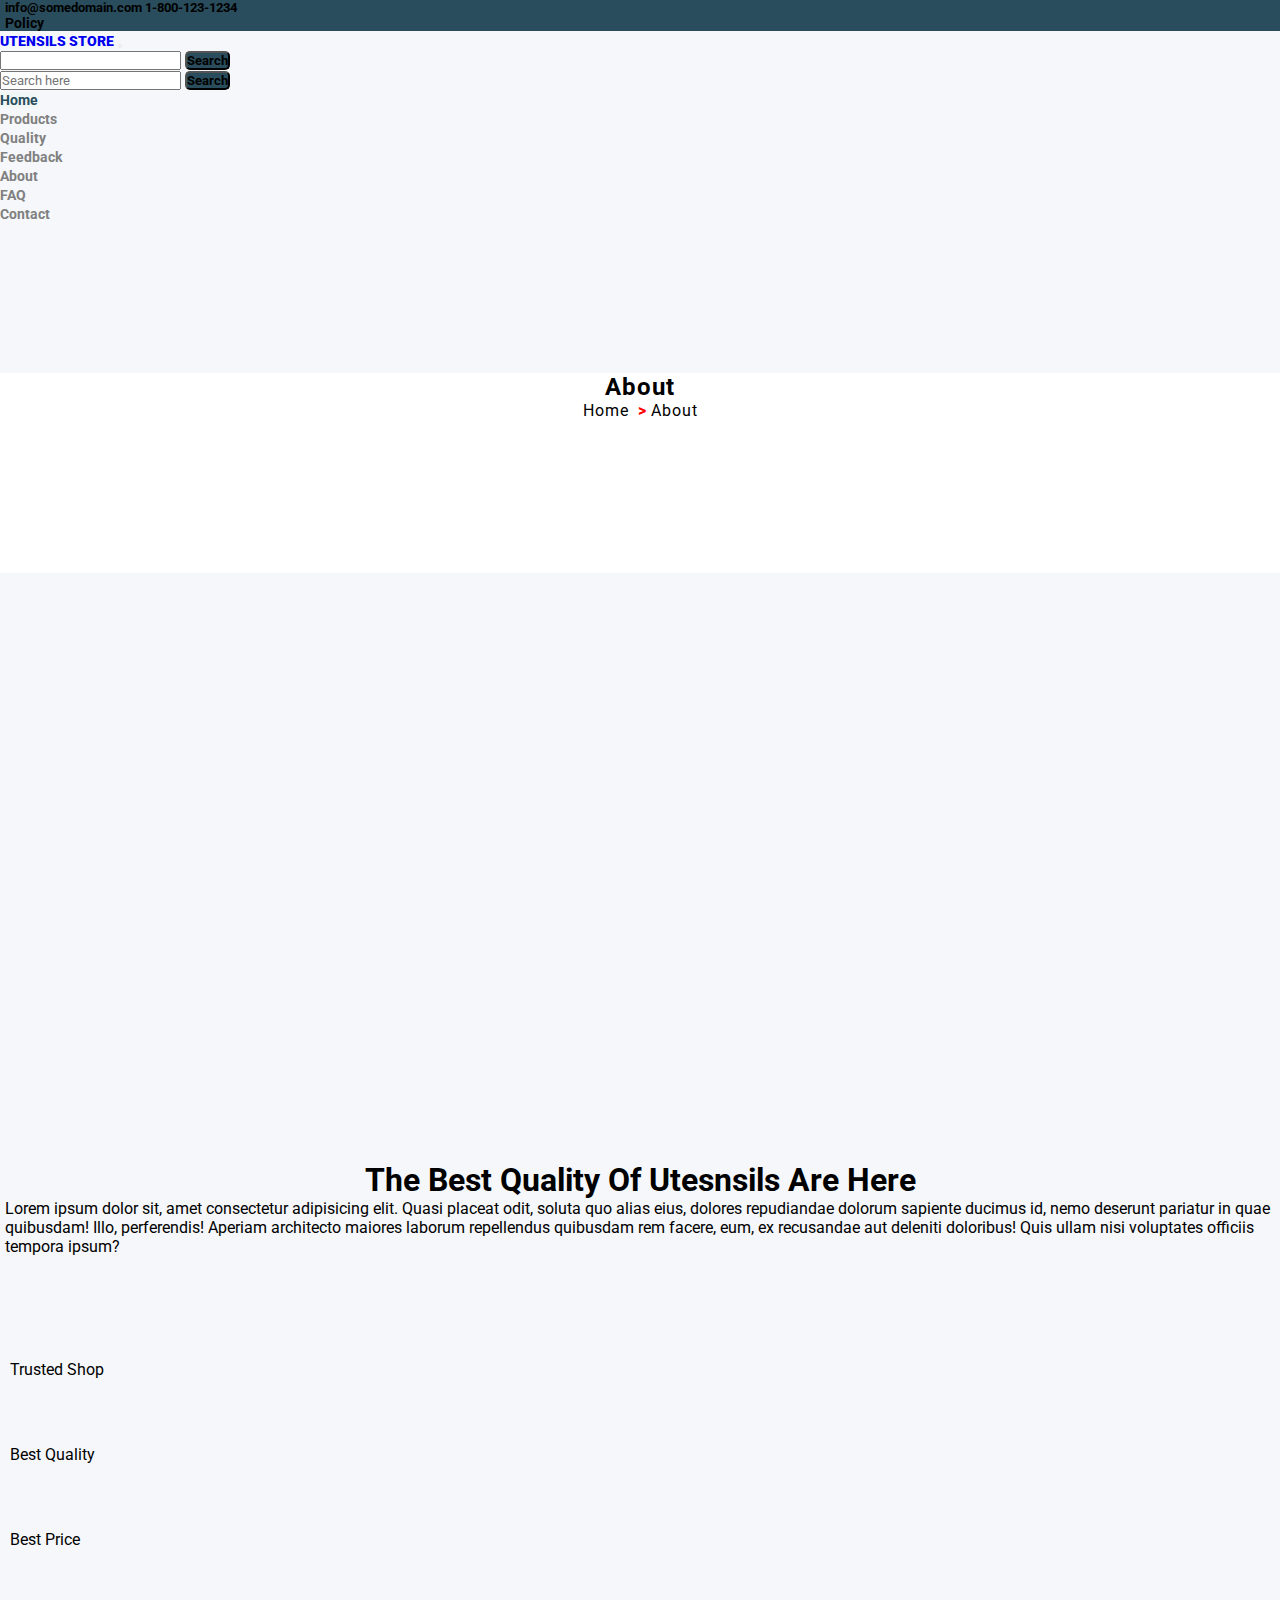
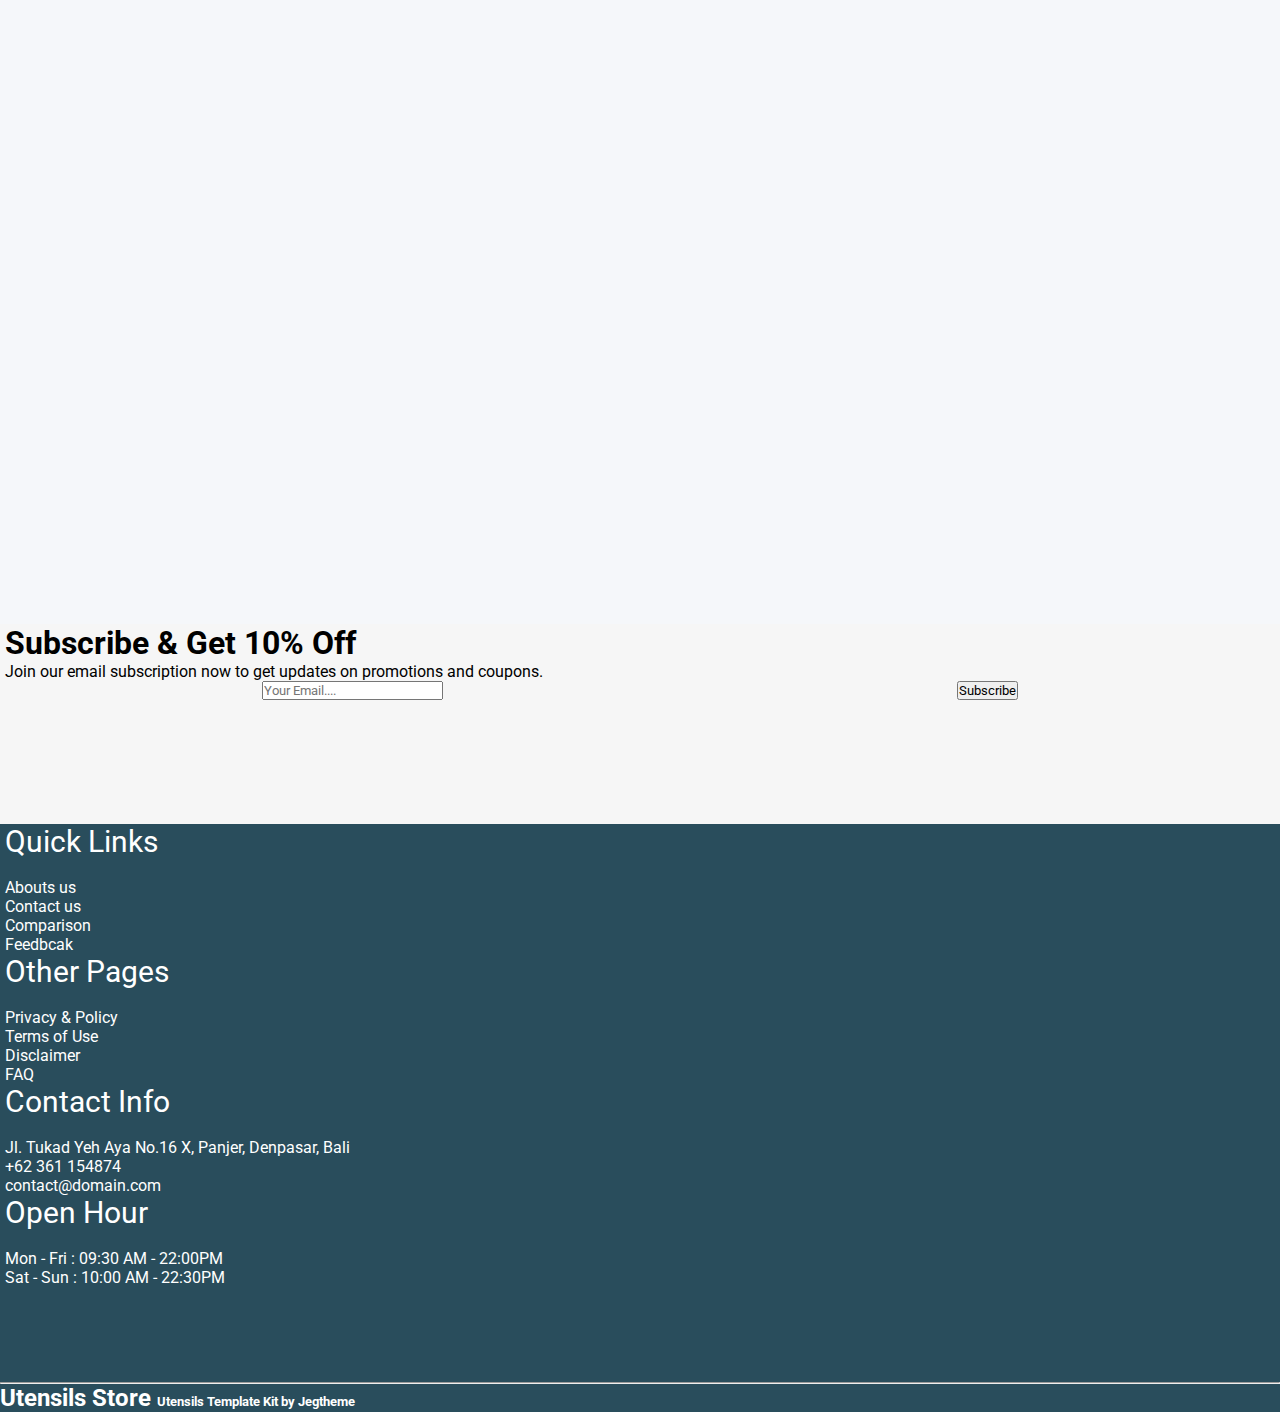
<file: about.html>
<!DOCTYPE html>
<html lang="en">
<head>
    <meta charset="UTF-8">
    <meta http-equiv="X-UA-Compatible" content="IE=edge">
    <meta name="viewport" content="width=device-width, initial-scale=1.0">
    <link rel="preconnect" href="https://fonts.googleapis.com">
    <link rel="preconnect" href="https://fonts.gstatic.com" crossorigin>
    <link href="https://unpkg.com/aos@2.3.1/dist/aos.css" rel="stylesheet">
    <link rel="stylesheet" href="https://cdnjs.cloudflare.com/ajax/libs/OwlCarousel2/2.3.4/assets/owl.carousel.min.css" integrity="sha512-tS3S5qG0BlhnQROyJXvNjeEM4UpMXHrQfTGmbQ1gKmelCxlSEBUaxhRBj/EFTzpbP4RVSrpEikbmdJobCvhE3g==" crossorigin="anonymous" referrerpolicy="no-referrer" />
    <link rel="stylesheet" href="https://cdnjs.cloudflare.com/ajax/libs/OwlCarousel2/2.3.4/assets/owl.theme.default.min.css" integrity="sha512-sMXtMNL1zRzolHYKEujM2AqCLUR9F2C4/05cdbxjjLSRvMQIciEPCQZo++nk7go3BtSuK9kfa/s+a4f4i5pLkw==" crossorigin="anonymous" referrerpolicy="no-referrer" />
 <link href="https://fonts.googleapis.com/css2?family=Bebas+Neue&family=Playfair+Display&family=Roboto:ital,wght@0,900;1,900&display=swap" rel="stylesheet">
 <link href="https://cdn.jsdelivr.net/npm/bootstrap@5.0.2/dist/css/bootstrap.min.css" rel="stylesheet" integrity="sha384-EVSTQN3/azprG1Anm3QDgpJLIm9Nao0Yz1ztcQTwFspd3yD65VohhpuuCOmLASjC" crossorigin="anonymous">
 <link rel="stylesheet" href="https://cdnjs.cloudflare.com/ajax/libs/font-awesome/6.5.0/css/all.min.css" integrity="sha512-Avb2QiuDEEvB4bZJYdft2mNjVShBftLdPG8FJ0V7irTLQ8Uo0qcPxh4Plq7G5tGm0rU+1SPhVotteLpBERwTkw==" crossorigin="anonymous" referrerpolicy="no-referrer" />
    <link rel="stylesheet" href="style.css">
    <title>Document</title>
</head>
<body>
  <div class="superNav border-bottom py-2 mainbox">
    <div class="container" >
      <div class="row" >
        <div class="col-lg-6 col-md-6 col-sm-12 col-xs-12 centerOnMobile" >
       
          <span class="d-none d-lg-inline-block d-md-inline-block d-sm-inline-block d-xs-none me-3"><strong>info@somedomain.com</strong></span>
          <span class="me-3"><i class="fa-solid fa-phone me-1 text-dark"></i> <strong>1-800-123-1234</strong></span>
        </div>
        <div class="col-lg-6 col-md-6 col-sm-12 col-xs-12 d-none d-lg-block d-md-block-d-sm-block d-xs-none text-end">
          <span class="me-3"><i class="fa-solid fa-file  text-muted me-2"></i> <a  href="#" style="color: black;text-decoration:none">Policy</a></span>
        </div>
      </div>
    </div>
  </div>
  <nav class="navbar navbar-expand-lg bg-white sticky-top navbar-light p-3 shadow-sm">
    <div class="container bg-white">
      <a class="navbar-brand" href="#"><i class="fa-solid fa-shop me-2"></i> <strong>UTENSILS STORE</strong></a>
      <button class="navbar-toggler" type="button" data-bs-toggle="collapse" data-bs-target="#navbarNavDropdown" aria-controls="navbarNavDropdown" aria-expanded="false" aria-label="Toggle navigation">
        <span class="navbar-toggler-icon"></span>
      </button>
  
      <div class="mx-auto my-3 d-lg-none d-sm-block d-xs-block">
        <div class="input-group">
          <span class="border-dark input-group-text searchbtn text-white"><i class="fa-solid fa-magnifying-glass"></i></span>
          <input type="text" class="form-control border-dark" style="color:#e01515">
          <button class="searchbtn text-white">Search</button>
        </div>
      </div>
      <div class=" collapse navbar-collapse" id="navbarNavDropdown">
        <div class="ms-auto d-none d-lg-block">
          <div class="input-group">
            <span class="border-dark input-group-text searchbtn text-white"><i class="fa-solid fa-magnifying-glass"></i></span>
            <input type="text" class="form-control border-dark"  placeholder="Search here">
            <button class="searchbtn text-black">Search</button>
          </div>
        </div>
        <ul class="navbar-nav ms-auto ">
          <li class="nav-item">
            <a class="nav-link mx-2 text-uppercase active " id="mynavlink" aria-current="page" href="index.html">Home</a>
          </li>
          <li class="nav-item">
            <a class="nav-link mx-2 text-uppercase" id="mynavlink" href="product.html">Products</a>
          </li>
          <li class="nav-item">
            <a class="nav-link mx-2 text-uppercase" id="mynavlink" href="comparison.html">Quality</a>
          </li>
          <li class="nav-item">
            <a class="nav-link mx-2 text-uppercase" id="mynavlink" href="feedback.html">Feedback</a>
          </li>
          <li class="nav-item">
            <a class="nav-link mx-2 text-uppercase" id="mynavlink" href="about.html">About</a>
          </li>
          <li class="nav-item">
            <a class="nav-link mx-2 text-uppercase" id="mynavlink" href="FAQ.html">FAQ</a>
          </li>
          <li class="nav-item">
            <a class="nav-link mx-2 text-uppercase" id="mynavlink" href="contact.html">Contact</a>
          </li>
        
      </ul>

      </div>
    </div>
  </nav>
  <div class="container-fluid" id="contactbanner">
    <div class="row">
        <div class="col-md-4 offset-md-4 col-sm-6 shadow-lg" id="textbanner">
            <h2 class="pt-5">About</h2>
            <p>Home <span id="contactgt">&gt;</span>About</p>
        </div>
    </div>
</div> <br><br>

<div class="container mt-5">
  <div class="row">
  <div class="col-lg-6 quick">
 
  </div>
  
  <div class="col-lg-6">
    <h1 class="texts">The Best Quality Of Utesnsils Are Here</h1>
    <p>Lorem ipsum dolor sit, amet consectetur adipisicing elit. Quasi placeat odit, soluta quo alias eius, dolores repudiandae dolorum sapiente ducimus id, nemo deserunt pariatur in quae quibusdam! Illo, perferendis! Aperiam architecto maiores laborum repellendus quibusdam rem facere, eum, ex recusandae aut deleniti doloribus! Quis ullam nisi voluptates officiis tempora ipsum?</p> <br><br>
    <div class="row">
      <div class="col-md-4">
        <i class="fa-regular fa-square-check fa-2xl" style="color: #f00000;font-size:40px;"></i><br><br>
        <p>Trusted Shop</p>

      </div>
      <div class="col-md-4">
        <i class="fa-regular fa-thumbs-up fa-2xl" style="color: #f40109;font-size:40px"></i><br><br>
         <p>Best Quality</p>

      </div>
      <div class="col-md-4">
        <i class="fa-solid fa-wallet fa-2xl" style="color: #ff0f0f;font-size:40px"></i><br><br>
         <p>Best Price</p>


      </div>
    </div>
  </div>
</div>
</div>


<br><br><br><br><br>




<center>
  <div class="container-fluid mt-5" >
    <div class="row">
      <div class="col-md-12">
        <iframe width="90%" height="500px" src="https://www.youtube.com/embed/NVegQeQSWrM?si=BP7NDBXkn4Yx0CQ7" title="YouTube video player" frameborder="0" allow="accelerometer; autoplay; clipboard-write; encrypted-media; gyroscope; picture-in-picture; web-share" allowfullscreen  style="border-radius: 5%;"></iframe>
      </div>
    </div>
   </div>
 </center><br><br><br><br>
 











 <div class="container-fluid mt-5" id="newsletter">
  <div class="row">
      <div class="col-md-6 p-5">
          <h1>Subscribe & Get 10% Off</h1>
          <p>Join our email subscription now to get updates on promotions and coupons.</p>
      </div>
      <div class="col-md-6 p-5">
          <div class="contacttext">
              <input type="text" placeholder="Your Email...." class="form-control">
          <button class="btn btn-danger p-2">Subscribe</button>
          </div>
      </div>
  </div>
</div>
 </div>

 <div class="container-fluid footer">
  <div class="row">
 
      <div class="col-lg-3">
        <ul class="mt-3"> 
          <li class="footerend" style="font-size: 30px;"  >Quick Links</li> <br>
          <li class="footerend" >Abouts us</li>
          <li class="footerend" >Contact us</li>
          <li class="footerend" >Comparison</li>
          <li class="footerend" >Feedbcak</li>
        </ul>
      </div>
      <div class="col-lg-3">
        <ul class="mt-3">
       <li class="footerend" style="font-size: 30px;" > Other Pages</li> <br>
         <li class="footerend" > Privacy & Policy</li>
         <li class="footerend" > Terms of Use</li>
        <li class="footerend" >  Disclaimer</li>
         <li class="footerend" > FAQ</li>
          
        </ul>
      </div>
      <div class="col-lg-3">
        <ul class="mt-3">
         <li class="footerend" style="font-size: 30px;" > Contact Info</li> <br>
<li class="footerend" ><i class="fa-solid fa-location-dot" style="color: orange;"></i> Jl. Tukad Yeh Aya No.16 X, Panjer, Denpasar, Bali</li>
<li class="footerend" ><i class="fa-solid fa-phone"  style="color: orange;"></i> +62 361 154874</li>
<li class="footerend" ><i class="fa-solid fa-envelope"  style="color: orange;"></i> contact@domain.com</li>
        </ul>
      </div>
      <div class="col-lg-3">
        <ul class="mt-3">
        <li class="footerend" style="font-size: 30px;" >  Open Hour</li> <br>
<li class="footerend" >Mon - Fri : 09:30 AM - 22:00PM</li>
<li class="footerend" >Sat - Sun : 10:00 AM - 22:30PM</li>
<br><br><br><br><br>


        </ul>
      </div>
      <hr style="color: white;">
        <h2 style="color: white;">Utensils Store <span class="lowerend">Utensils Template Kit by Jegtheme</span></h2>
        </div>
      </div>
     
  </div>
 </div>


   <script>
    AOS.init({
      duration: 2000,
      delay: 100,
    });
  </script>

</body>
</html>
</file>
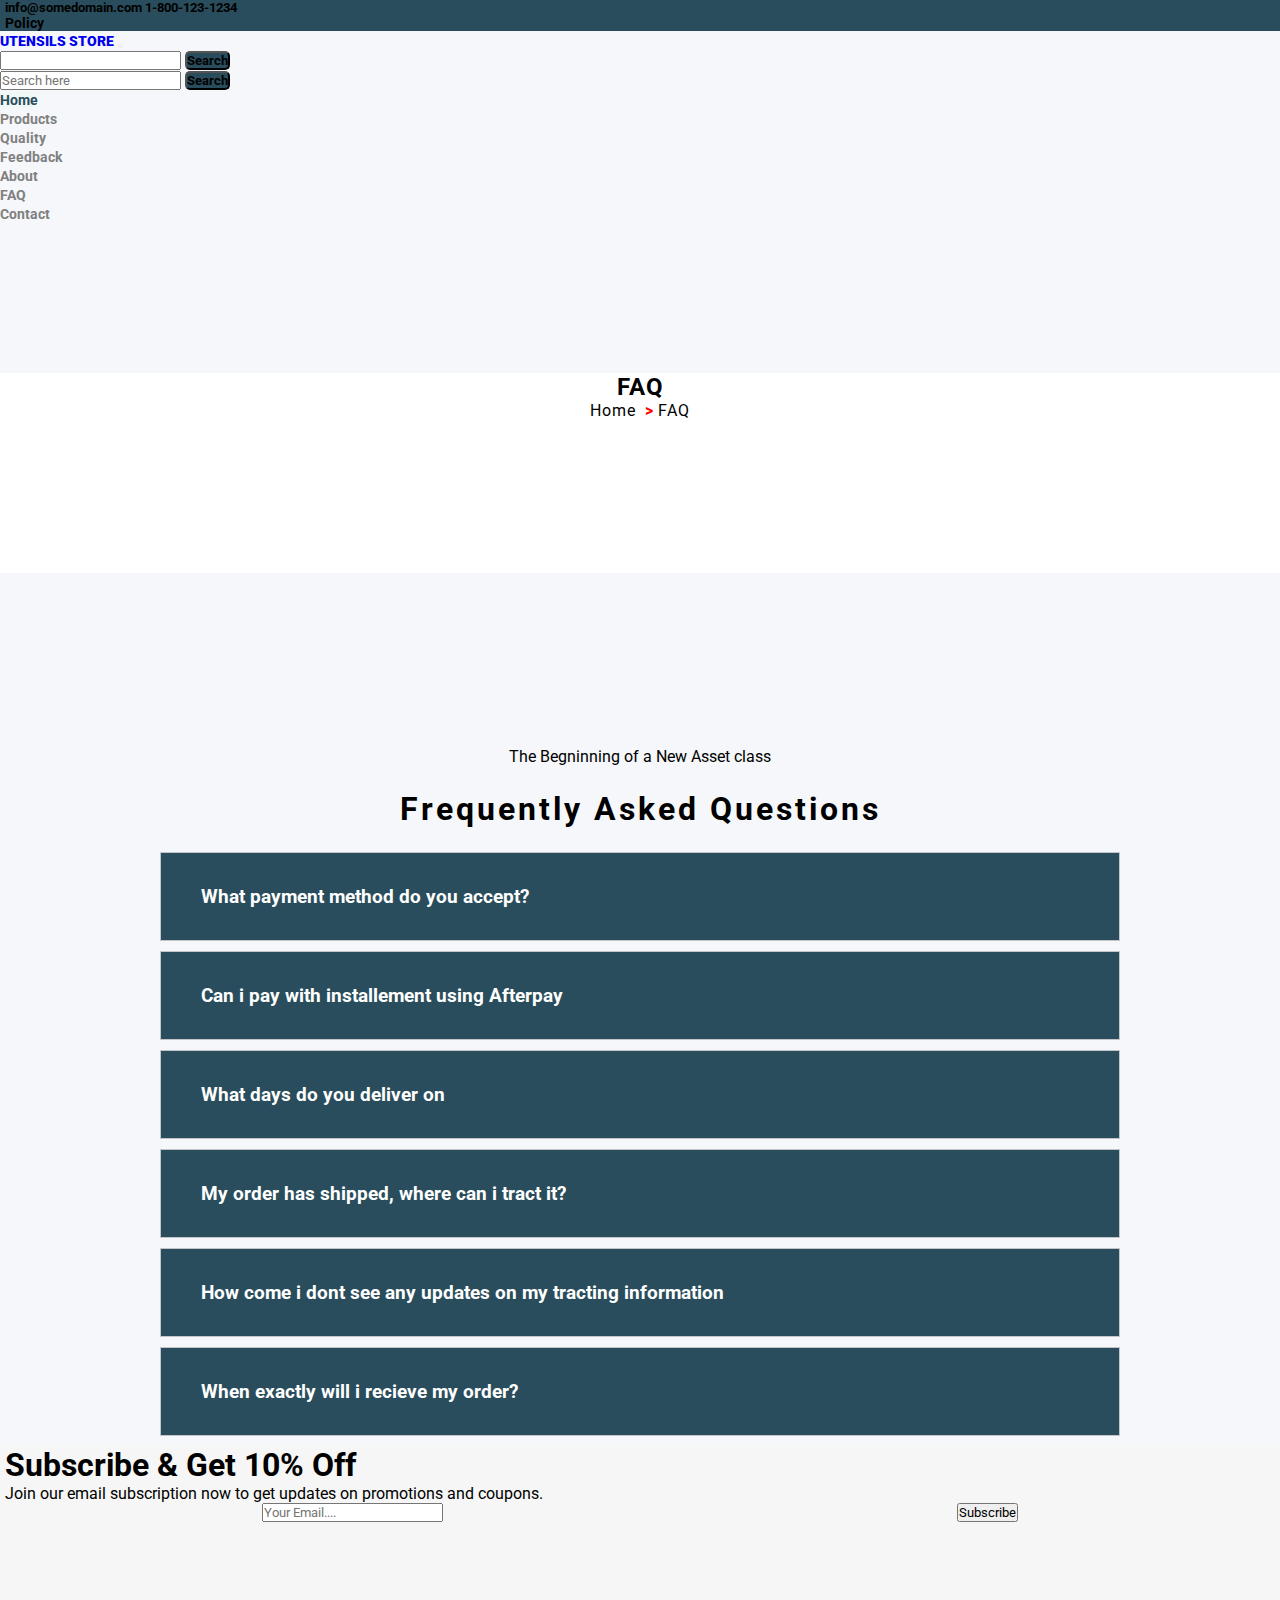
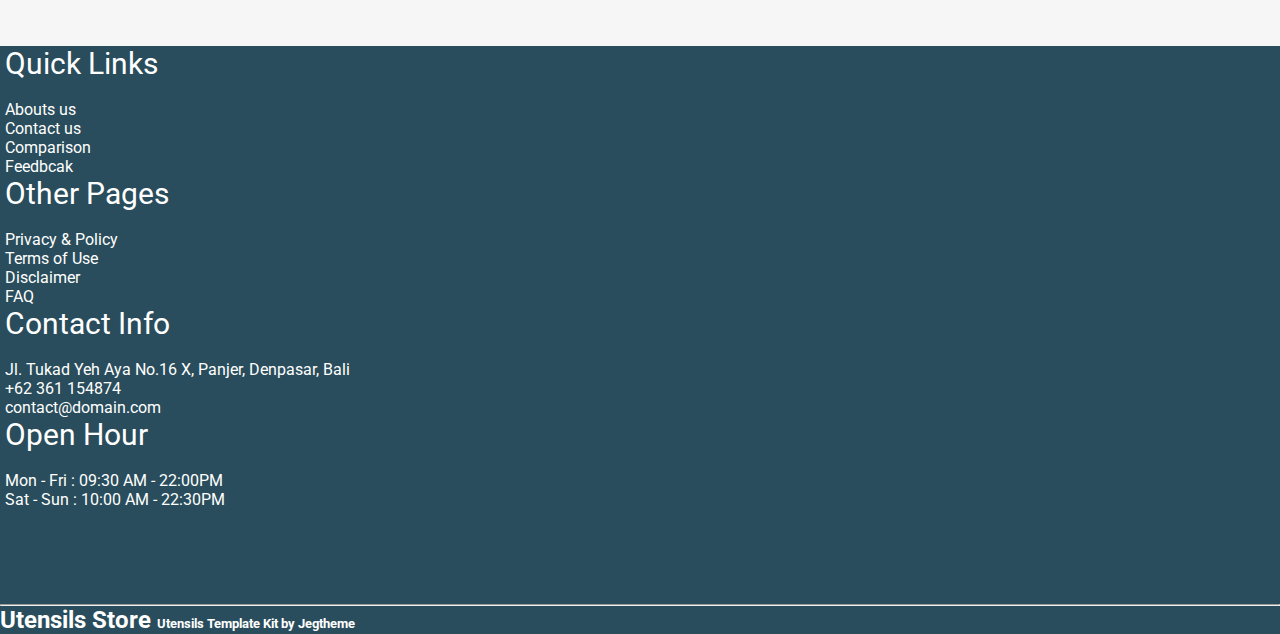
<file: FAQ.html>
<!DOCTYPE html>
<html lang="en">
<head>
    <meta charset="UTF-8">
    <meta http-equiv="X-UA-Compatible" content="IE=edge">
    <meta name="viewport" content="width=device-width, initial-scale=1.0">
    <link rel="preconnect" href="https://fonts.googleapis.com">
    <link rel="preconnect" href="https://fonts.gstatic.com" crossorigin>
    <link href="https://unpkg.com/aos@2.3.1/dist/aos.css" rel="stylesheet">
    <link rel="stylesheet" href="https://cdnjs.cloudflare.com/ajax/libs/OwlCarousel2/2.3.4/assets/owl.carousel.min.css" integrity="sha512-tS3S5qG0BlhnQROyJXvNjeEM4UpMXHrQfTGmbQ1gKmelCxlSEBUaxhRBj/EFTzpbP4RVSrpEikbmdJobCvhE3g==" crossorigin="anonymous" referrerpolicy="no-referrer" />
    <link rel="stylesheet" href="https://cdnjs.cloudflare.com/ajax/libs/OwlCarousel2/2.3.4/assets/owl.theme.default.min.css" integrity="sha512-sMXtMNL1zRzolHYKEujM2AqCLUR9F2C4/05cdbxjjLSRvMQIciEPCQZo++nk7go3BtSuK9kfa/s+a4f4i5pLkw==" crossorigin="anonymous" referrerpolicy="no-referrer" />
 <link href="https://fonts.googleapis.com/css2?family=Bebas+Neue&family=Playfair+Display&family=Roboto:ital,wght@0,900;1,900&display=swap" rel="stylesheet">
 <link href="https://cdn.jsdelivr.net/npm/bootstrap@5.0.2/dist/css/bootstrap.min.css" rel="stylesheet" integrity="sha384-EVSTQN3/azprG1Anm3QDgpJLIm9Nao0Yz1ztcQTwFspd3yD65VohhpuuCOmLASjC" crossorigin="anonymous">
 <link rel="stylesheet" href="https://cdnjs.cloudflare.com/ajax/libs/font-awesome/6.5.0/css/all.min.css" integrity="sha512-Avb2QiuDEEvB4bZJYdft2mNjVShBftLdPG8FJ0V7irTLQ8Uo0qcPxh4Plq7G5tGm0rU+1SPhVotteLpBERwTkw==" crossorigin="anonymous" referrerpolicy="no-referrer" />
    <link rel="stylesheet" href="style.css">
    <title>Document</title>
</head>
<body>
  <div class="superNav border-bottom py-2 mainbox">
    <div class="container" >
      <div class="row" >
        <div class="col-lg-6 col-md-6 col-sm-12 col-xs-12 centerOnMobile" >
       
          <span class="d-none d-lg-inline-block d-md-inline-block d-sm-inline-block d-xs-none me-3"><strong>info@somedomain.com</strong></span>
          <span class="me-3"><i class="fa-solid fa-phone me-1 text-dark"></i> <strong>1-800-123-1234</strong></span>
        </div>
        <div class="col-lg-6 col-md-6 col-sm-12 col-xs-12 d-none d-lg-block d-md-block-d-sm-block d-xs-none text-end">
          <span class="me-3"><i class="fa-solid fa-file  text-muted me-2"></i> <a  href="#" style="color: black;text-decoration:none">Policy</a></span>
        </div>
      </div>
    </div>
  </div>
  <nav class="navbar navbar-expand-lg bg-white sticky-top navbar-light p-3 shadow-sm">
    <div class="container bg-white">
      <a class="navbar-brand" href="#"><i class="fa-solid fa-shop me-2"></i> <strong>UTENSILS STORE</strong></a>
      <button class="navbar-toggler" type="button" data-bs-toggle="collapse" data-bs-target="#navbarNavDropdown" aria-controls="navbarNavDropdown" aria-expanded="false" aria-label="Toggle navigation">
        <span class="navbar-toggler-icon"></span>
      </button>
  
      <div class="mx-auto my-3 d-lg-none d-sm-block d-xs-block">
        <div class="input-group">
          <span class="border-dark input-group-text searchbtn text-white"><i class="fa-solid fa-magnifying-glass"></i></span>
          <input type="text" class="form-control border-dark" style="color:#e01515">
          <button class="searchbtn text-white">Search</button>
        </div>
      </div>
      <div class=" collapse navbar-collapse" id="navbarNavDropdown">
        <div class="ms-auto d-none d-lg-block">
          <div class="input-group">
            <span class="border-dark input-group-text searchbtn text-white"><i class="fa-solid fa-magnifying-glass"></i></span>
            <input type="text" class="form-control border-dark"  placeholder="Search here">
            <button class="searchbtn text-black">Search</button>
          </div>
        </div>
        <ul class="navbar-nav ms-auto ">
          <li class="nav-item">
            <a class="nav-link mx-2 text-uppercase active " id="mynavlink" aria-current="page" href="index.html">Home</a>
          </li>
          <li class="nav-item">
            <a class="nav-link mx-2 text-uppercase" id="mynavlink" href="product.html">Products</a>
          </li>
          <li class="nav-item">
            <a class="nav-link mx-2 text-uppercase" id="mynavlink" href="comparison.html">Quality</a>
          </li>
          <li class="nav-item">
            <a class="nav-link mx-2 text-uppercase" id="mynavlink" href="feedback.html">Feedback</a>
          </li>
          <li class="nav-item">
            <a class="nav-link mx-2 text-uppercase" id="mynavlink" href="about.html">About</a>
          </li>
          <li class="nav-item">
            <a class="nav-link mx-2 text-uppercase" id="mynavlink" href="FAQ.html">FAQ</a>
          </li>
          <li class="nav-item">
            <a class="nav-link mx-2 text-uppercase" id="mynavlink" href="contact.html">Contact</a>
          </li>
        
      </ul>

      </div>
    </div>
  </nav>


  <div class="container-fluid" id="contactbanner">
    <div class="row">
        <div class="col-md-4 offset-md-4 col-sm-6 shadow-lg" id="textbanner">
            <h2 class="pt-5">FAQ</h2>
            <p>Home <span id="contactgt">&gt;</span>FAQ</p>
        </div>
    </div>
</div>

     


    
    <div class="wrapper">
      <p>The Begninning of a New Asset class</p>
      <h1>Frequently Asked Questions</h1>

      <div class="faq">
        <button class="accordion">
          What payment method do you accept?
          <i class="fa-solid fa-chevron-down"></i>
        </button>
        <div class="pannel">
          <p> 
       Lorem ipsum dolor sit amet, consectetur adipisicing elit. Cumque eaque at doloremque atque, beatae sit neque pariatur debitis inventore delectus.
          </p>
        </div>
      </div>

      <div class="faq">
        <button class="accordion">
          Can i pay with installement using Afterpay
          <i class="fa-solid fa-chevron-down"></i>
        </button>
        <div class="pannel">
          <p>
            Lorem ipsum dolor, sit amet consectetur adipisicing elit. Facilis
            saepe molestiae distinctio asperiores cupiditate consequuntur dolor
            ullam, iure eligendi harum eaque hic corporis debitis porro
            consectetur voluptate rem officiis architecto.
          </p>
        </div>
      </div>

      <div class="faq">
        <button class="accordion">
          What days do you deliver on
          <i class="fa-solid fa-chevron-down"></i>
        </button>
        <div class="pannel">
          <p>
            Lorem ipsum dolor, sit amet consectetur adipisicing elit. Facilis
            saepe molestiae distinctio asperiores cupiditate consequuntur dolor
            ullam, iure eligendi harum eaque hic corporis debitis porro
            consectetur voluptate rem officiis architecto.
          </p>
        </div>
      </div>

      <div class="faq">
        <button class="accordion">
          My order has shipped, where can i tract it?
          <i class="fa-solid fa-chevron-down"></i>
        </button>
        <div class="pannel">
          <p>
            Lorem ipsum dolor, sit amet consectetur adipisicing elit. Facilis
            saepe molestiae distinctio asperiores cupiditate consequuntur dolor
            ullam, iure eligendi harum eaque hic corporis debitis porro
            consectetur voluptate rem officiis architecto.
          </p>
        </div>
      </div>

      <div class="faq">
        <button class="accordion">
         How come i dont see any updates on my tracting information
          <i class="fa-solid fa-chevron-down"></i>
        </button>
        <div class="pannel">
          <p>
            Lorem ipsum dolor, sit amet consectetur adipisicing elit. Facilis
            saepe molestiae distinctio asperiores cupiditate consequuntur dolor
            ullam, iure eligendi harum eaque hic corporis debitis porro
            consectetur voluptate rem officiis architecto.
          </p>
        </div>
      </div>

      <div class="faq">
        <button class="accordion">
          When exactly will i recieve my order?
          <i class="fa-solid fa-chevron-down"></i>
        </button>
        <div class="pannel">
          <p>
            Lorem ipsum dolor, sit amet consectetur adipisicing elit. Facilis
            saepe molestiae distinctio asperiores cupiditate consequuntur dolor
            ullam, iure eligendi harum eaque hic corporis debitis porro
            consectetur voluptate rem officiis architecto.
          </p>
        </div>
      </div>
    </div>

    
    <div class="container-fluid mt-5" id="newsletter">
      <div class="row">
          <div class="col-md-6 p-5">
              <h1>Subscribe & Get 10% Off</h1>
              <p>Join our email subscription now to get updates on promotions and coupons.</p>
          </div>
          <div class="col-md-6 p-5">
              <div class="contacttext">
                  <input type="text" placeholder="Your Email...." class="form-control">
              <button class="btn btn-danger p-2">Subscribe</button>
              </div>
          </div>
      </div>
  </div>
     </div>
  
     <div class="container-fluid footer">
      <div class="row">
     
          <div class="col-lg-3">
            <ul class="mt-3"> 
              <li class="footerend" style="font-size: 30px;"  >Quick Links</li> <br>
              <li class="footerend" >Abouts us</li>
              <li class="footerend" >Contact us</li>
              <li class="footerend" >Comparison</li>
              <li class="footerend" >Feedbcak</li>
            </ul>
          </div>
          <div class="col-lg-3">
            <ul class="mt-3">
           <li class="footerend" style="font-size: 30px;" > Other Pages</li> <br>
             <li class="footerend" > Privacy & Policy</li>
             <li class="footerend" > Terms of Use</li>
            <li class="footerend" >  Disclaimer</li>
             <li class="footerend" > FAQ</li>
              
            </ul>
          </div>
          <div class="col-lg-3">
            <ul class="mt-3">
             <li class="footerend" style="font-size: 30px;" > Contact Info</li> <br>
  <li class="footerend" ><i class="fa-solid fa-location-dot" style="color: orange;"></i> Jl. Tukad Yeh Aya No.16 X, Panjer, Denpasar, Bali</li>
  <li class="footerend" ><i class="fa-solid fa-phone"  style="color: orange;"></i> +62 361 154874</li>
  <li class="footerend" ><i class="fa-solid fa-envelope"  style="color: orange;"></i> contact@domain.com</li>
            </ul>
          </div>
          <div class="col-lg-3">
            <ul class="mt-3">
            <li class="footerend" style="font-size: 30px;" >  Open Hour</li> <br>
  <li class="footerend" >Mon - Fri : 09:30 AM - 22:00PM</li>
  <li class="footerend" >Sat - Sun : 10:00 AM - 22:30PM</li>
  <br><br><br><br><br>
  
  
            </ul>
          </div>
          <hr style="color: white;">
            <h2 style="color: white;">Utensils Store <span class="lowerend">Utensils Template Kit by Jegtheme</span></h2>
            </div>
          </div>
         
      </div>
     </div>
     

    <script>
      var acc = document.getElementsByClassName("accordion");
      var i;

      for (i = 0; i < acc.length; i++) {
        acc[i].addEventListener("click", function () {
          this.classList.toggle("active");
          this.parentElement.classList.toggle("active");

          var pannel = this.nextElementSibling;

          if (pannel.style.display === "block") {
            pannel.style.display = "none";
          } else {
            pannel.style.display = "block";
          }
        });
      }
    </script>
     <script>
    AOS.init({
      duration: 2000,
      delay: 100,
    });
  </script>
  </body>
</html>
</file>
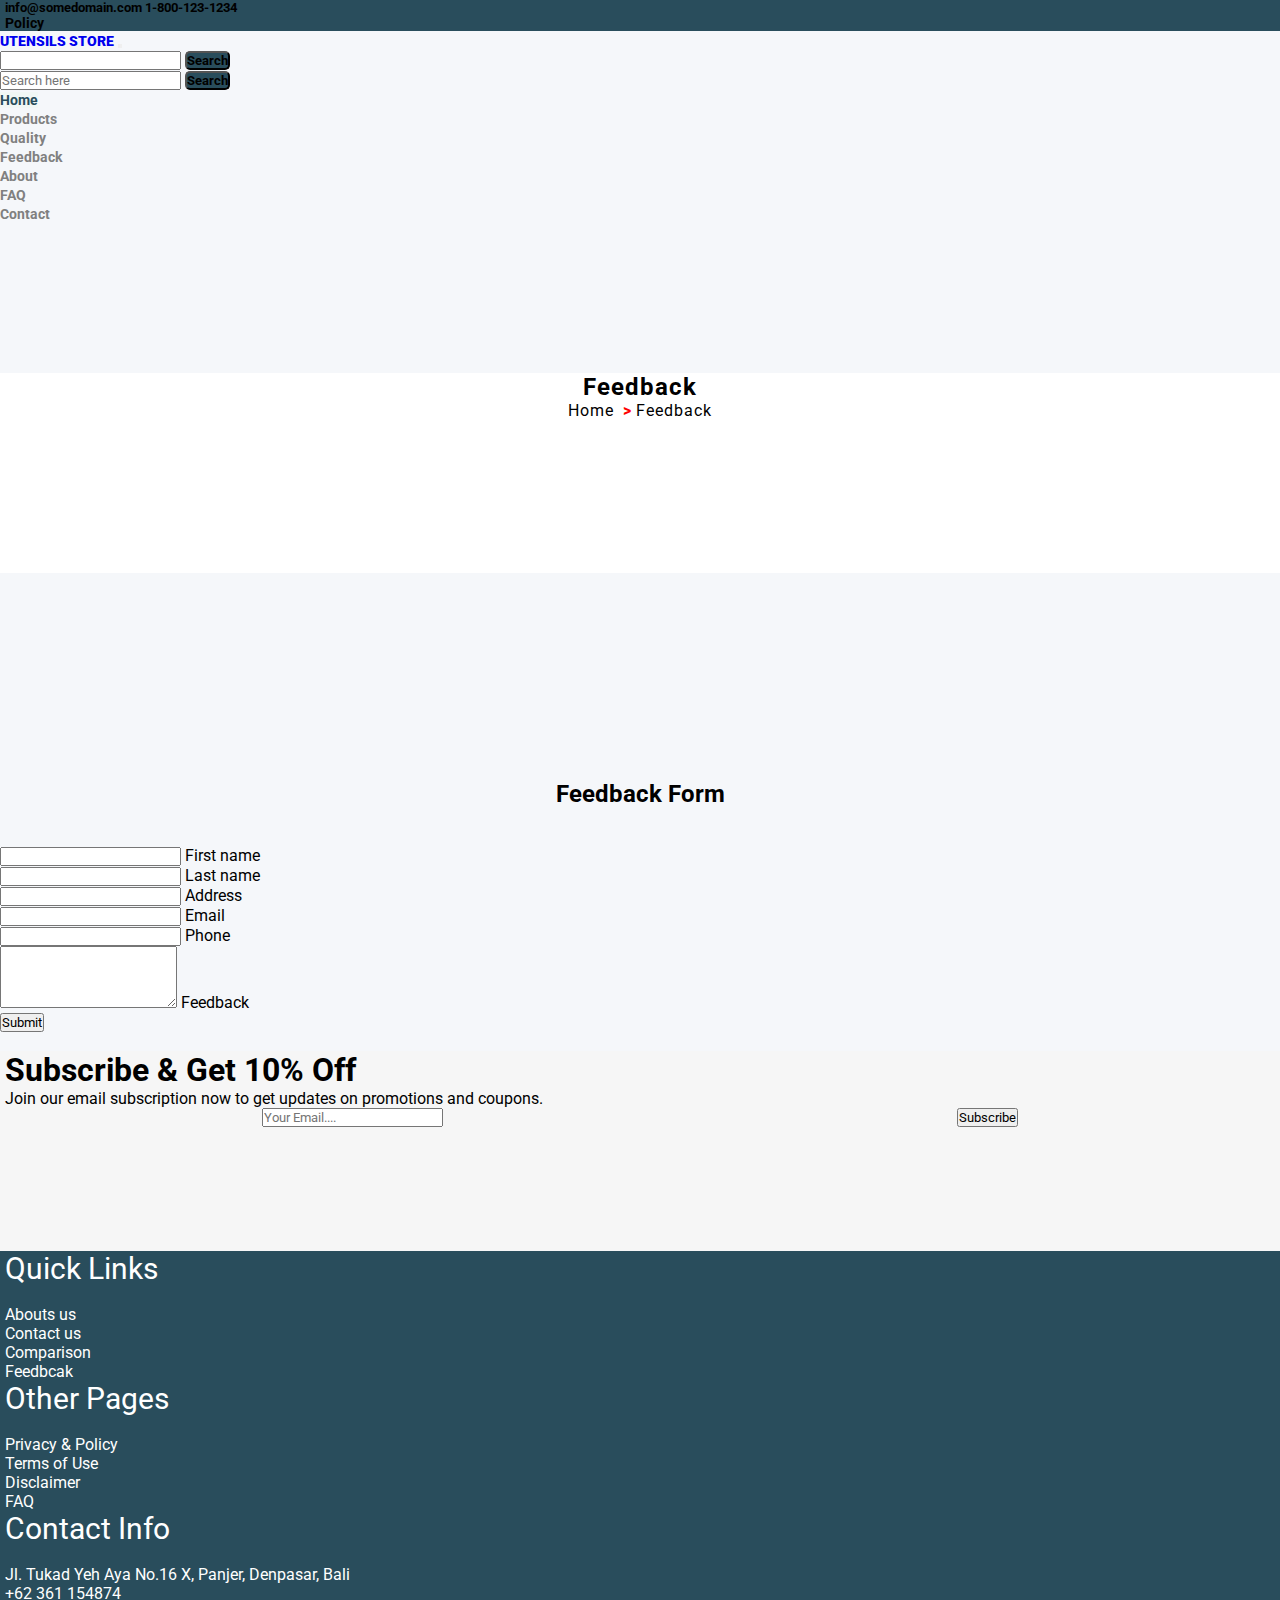
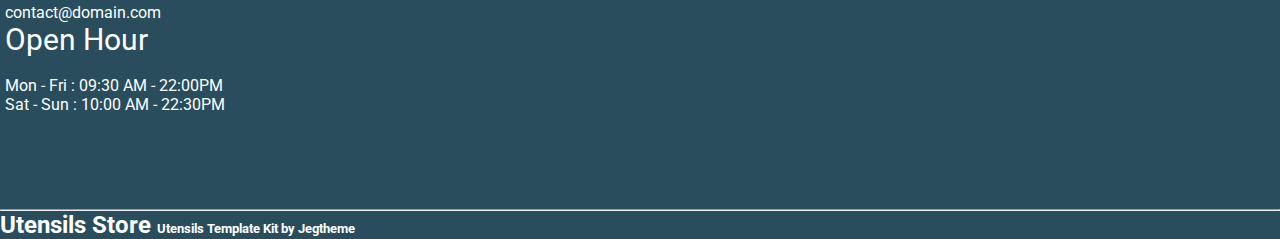
<file: feedback.html>
<!DOCTYPE html>
<html lang="en">
<head>
    <meta charset="UTF-8">
    <meta http-equiv="X-UA-Compatible" content="IE=edge">
    <meta name="viewport" content="width=device-width, initial-scale=1.0">
    <link rel="preconnect" href="https://fonts.googleapis.com">
    <link rel="preconnect" href="https://fonts.gstatic.com" crossorigin>
    <link href="https://unpkg.com/aos@2.3.1/dist/aos.css" rel="stylesheet">
    <link rel="stylesheet" href="https://cdnjs.cloudflare.com/ajax/libs/OwlCarousel2/2.3.4/assets/owl.carousel.min.css" integrity="sha512-tS3S5qG0BlhnQROyJXvNjeEM4UpMXHrQfTGmbQ1gKmelCxlSEBUaxhRBj/EFTzpbP4RVSrpEikbmdJobCvhE3g==" crossorigin="anonymous" referrerpolicy="no-referrer" />
    <link rel="stylesheet" href="https://cdnjs.cloudflare.com/ajax/libs/OwlCarousel2/2.3.4/assets/owl.theme.default.min.css" integrity="sha512-sMXtMNL1zRzolHYKEujM2AqCLUR9F2C4/05cdbxjjLSRvMQIciEPCQZo++nk7go3BtSuK9kfa/s+a4f4i5pLkw==" crossorigin="anonymous" referrerpolicy="no-referrer" />
 <link href="https://fonts.googleapis.com/css2?family=Bebas+Neue&family=Playfair+Display&family=Roboto:ital,wght@0,900;1,900&display=swap" rel="stylesheet">
 <link href="https://cdn.jsdelivr.net/npm/bootstrap@5.0.2/dist/css/bootstrap.min.css" rel="stylesheet" integrity="sha384-EVSTQN3/azprG1Anm3QDgpJLIm9Nao0Yz1ztcQTwFspd3yD65VohhpuuCOmLASjC" crossorigin="anonymous">
 <link rel="stylesheet" href="https://cdnjs.cloudflare.com/ajax/libs/font-awesome/6.5.0/css/all.min.css" integrity="sha512-Avb2QiuDEEvB4bZJYdft2mNjVShBftLdPG8FJ0V7irTLQ8Uo0qcPxh4Plq7G5tGm0rU+1SPhVotteLpBERwTkw==" crossorigin="anonymous" referrerpolicy="no-referrer" />
    <link rel="stylesheet" href="style.css">
    <title>Document</title>
</head>
<body>
  <div class="superNav border-bottom py-2 mainbox">
    <div class="container" >
      <div class="row" >
        <div class="col-lg-6 col-md-6 col-sm-12 col-xs-12 centerOnMobile" >
       
          <span class="d-none d-lg-inline-block d-md-inline-block d-sm-inline-block d-xs-none me-3"><strong>info@somedomain.com</strong></span>
          <span class="me-3"><i class="fa-solid fa-phone me-1 text-dark"></i> <strong>1-800-123-1234</strong></span>
        </div>
        <div class="col-lg-6 col-md-6 col-sm-12 col-xs-12 d-none d-lg-block d-md-block-d-sm-block d-xs-none text-end">
          <span class="me-3"><i class="fa-solid fa-file  text-muted me-2"></i> <a  href="#" style="color: black;text-decoration:none">Policy</a></span>
        </div>
      </div>
    </div>
  </div>
  <nav class="navbar navbar-expand-lg bg-white sticky-top navbar-light p-3 shadow-sm">
    <div class="container bg-white">
      <a class="navbar-brand" href="#"><i class="fa-solid fa-shop me-2"></i> <strong>UTENSILS STORE</strong></a>
      <button class="navbar-toggler" type="button" data-bs-toggle="collapse" data-bs-target="#navbarNavDropdown" aria-controls="navbarNavDropdown" aria-expanded="false" aria-label="Toggle navigation">
        <span class="navbar-toggler-icon"></span>
      </button>
  
      <div class="mx-auto my-3 d-lg-none d-sm-block d-xs-block">
        <div class="input-group">
          <span class="border-dark input-group-text searchbtn text-white"><i class="fa-solid fa-magnifying-glass"></i></span>
          <input type="text" class="form-control border-dark" style="color:#e01515">
          <button class="searchbtn text-white">Search</button>
        </div>
      </div>
      <div class=" collapse navbar-collapse" id="navbarNavDropdown">
        <div class="ms-auto d-none d-lg-block">
          <div class="input-group">
            <span class="border-dark input-group-text searchbtn text-white"><i class="fa-solid fa-magnifying-glass"></i></span>
            <input type="text" class="form-control border-dark"  placeholder="Search here">
            <button class="searchbtn text-black">Search</button>
          </div>
        </div>
        <ul class="navbar-nav ms-auto ">
          <li class="nav-item">
            <a class="nav-link mx-2 text-uppercase active " id="mynavlink" aria-current="page" href="index.html">Home</a>
          </li>
          <li class="nav-item">
            <a class="nav-link mx-2 text-uppercase" id="mynavlink" href="product.html">Products</a>
          </li>
          <li class="nav-item">
            <a class="nav-link mx-2 text-uppercase" id="mynavlink" href="comparison.html">Quality</a>
          </li>
          <li class="nav-item">
            <a class="nav-link mx-2 text-uppercase" id="mynavlink" href="feedback.html">Feedback</a>
          </li>
          <li class="nav-item">
            <a class="nav-link mx-2 text-uppercase" id="mynavlink" href="about.html">About</a>
          </li>
          <li class="nav-item">
            <a class="nav-link mx-2 text-uppercase" id="mynavlink" href="FAQ.html">FAQ</a>
          </li>
          <li class="nav-item">
            <a class="nav-link mx-2 text-uppercase" id="mynavlink" href="contact.html">Contact</a>
          </li>
        
      </ul>

      </div>
    </div>
  </nav>
    <div class="container-fluid" id="contactbanner">
        <div class="row" data-aos="fade-down">
            <div class="col-md-4 offset-md-4 col-sm-6 shadow-lg" id="textbanner">
                <h2 class="pt-5">Feedback</h2>
                <p>Home <span id="contactgt">&gt;</span>Feedback</p>
            </div>
        </div>
    </div><br><br><br>
    <center><h2>Feedback Form</h2></center><br><br>
    <form>
      <!-- 2 column grid layout with text inputs for the first and last names -->
    <div class="container shadow-lg">
      <div class="row mb-4">
        <div class="col">
          <div data-mdb-input-init class="form-outline">
            <input type="text" id="form6Example1" class="form-control" id="firstname">
            <label class="form-label" for="form6Example1">First name</label>
          </div>
        </div>
        <div class="col">
          <div data-mdb-input-init class="form-outline">
            <input type="text" id="form6Example2" class="form-control" id="lastname">
            <label class="form-label" for="form6Example2">Last name</label>
          </div>
        </div>

      </div>
         <!-- Text input -->
         <div data-mdb-input-init class="form-outline mb-4">
          <input type="text" id="form6Example4" class="form-control" id="address">
          <label class="form-label" for="form6Example4">Address</label>
        </div>
      
        <!-- Email input -->
        <div data-mdb-input-init class="form-outline mb-4">
          <input type="email" id="form6Example5" class="form-control" id="email">
          <label class="form-label" for="form6Example5">Email</label>
        </div>
      
        <!-- Number input -->
        <div data-mdb-input-init class="form-outline mb-4">
          <input type="number" id="form6Example6" class="form-control" id="phone">
          <label class="form-label" for="form6Example6">Phone</label>
        </div>
      
        <!-- Message input -->
        <div data-mdb-input-init class="form-outline mb-4">
          <textarea class="form-control" id="form6Example7" rows="4" id="feedback"></textarea>
          <label class="form-label" for="form6Example7">Feedback</label>
        </div>
      
        <!-- Checkbox -->
        
      
        <!-- Submit button -->
        <button data-mdb-ripple-init type="button" class="btn btn-primary btn-block mb-4" onclick="validation()">Submit</button>
      </form>
    </div>
    
     
    
   
<br>
   
<div class="container-fluid mt-5" id="newsletter">
  <div class="row">
      <div class="col-md-6 p-5">
          <h1>Subscribe & Get 10% Off</h1>
          <p>Join our email subscription now to get updates on promotions and coupons.</p>
      </div>
      <div class="col-md-6 p-5">
          <div class="contacttext">
              <input type="text" placeholder="Your Email...." class="form-control">
          <button class="btn btn-danger p-2">Subscribe</button>
          </div>
      </div>
  </div>
</div>
 </div>

 <div class="container-fluid footer">
  <div class="row">
 
      <div class="col-lg-3">
        <ul class="mt-3"> 
          <li class="footerend" style="font-size: 30px;"  >Quick Links</li> <br>
          <li class="footerend" >Abouts us</li>
          <li class="footerend" >Contact us</li>
          <li class="footerend" >Comparison</li>
          <li class="footerend" >Feedbcak</li>
        </ul>
      </div>
      <div class="col-lg-3">
        <ul class="mt-3">
       <li class="footerend" style="font-size: 30px;" > Other Pages</li> <br>
         <li class="footerend" > Privacy & Policy</li>
         <li class="footerend" > Terms of Use</li>
        <li class="footerend" >  Disclaimer</li>
         <li class="footerend" > FAQ</li>
          
        </ul>
      </div>
      <div class="col-lg-3">
        <ul class="mt-3">
         <li class="footerend" style="font-size: 30px;" > Contact Info</li> <br>
<li class="footerend" ><i class="fa-solid fa-location-dot" style="color: orange;"></i> Jl. Tukad Yeh Aya No.16 X, Panjer, Denpasar, Bali</li>
<li class="footerend" ><i class="fa-solid fa-phone"  style="color: orange;"></i> +62 361 154874</li>
<li class="footerend" ><i class="fa-solid fa-envelope"  style="color: orange;"></i> contact@domain.com</li>
        </ul>
      </div>
      <div class="col-lg-3">
        <ul class="mt-3">
        <li class="footerend" style="font-size: 30px;" >  Open Hour</li> <br>
<li class="footerend" >Mon - Fri : 09:30 AM - 22:00PM</li>
<li class="footerend" >Sat - Sun : 10:00 AM - 22:30PM</li>
<br><br><br><br><br>


        </ul>
      </div>
      <hr style="color: white;">
        <h2 style="color: white;">Utensils Store <span class="lowerend">Utensils Template Kit by Jegtheme</span></h2>
        </div>
      </div>
     
  </div>
 </div>

        <script src="https://unpkg.com/aos@2.3.1/dist/aos.js"></script>
    <script>
      AOS.init({
        duration: 2000,
        delay: 100,
      });
    </script>
    
      
    <script src="https://cdn.jsdelivr.net/npm/bootstrap@5.0.2/dist/js/bootstrap.bundle.min.js" integrity="sha384-MrcW6ZMFYlzcLA8Nl+NtUVF0sA7MsXsP1UyJoMp4YLEuNSfAP+JcXn/tWtIaxVXM" crossorigin="anonymous"></script>
 
    
</body>
</html>
</file>
<file: style.css>
*{
  font-family: 'Bebas Neue', sans-serif;
  font-family: 'Playfair Display', serif;
  font-family: 'Roboto', sans-serif;
}
a{
    font-size:14px;
    font-weight:700
  }
  .superNav {
    font-size:13px;
  }
  .form-control {
    outline:none !important;
    box-shadow: none !important;
  }
  .mainbox{
      background-color: #294d5c;
     }
     .searchbtn{
       background-color: #294d5c;
       border-radius: 5px;
       font-weight: bold;
     }
      ul li a{
       color: gray;
     }
      ul li a:hover{
       color: red;
     }
     
     .bannerbox{
        /* position: absolute;  */
        height: 400px;
       /* width: 500px;  */
       position: relative;
       left: 100px;
       top: 50px;
       background-color: black;
       z-index: 2;
       background-color: white;
     padding: 50px;
       
     }
     .textchamge{
       color: red;
       font-weight: bolder;
       font-family: Georgia, 'Times New Roman', Times, serif
       
     }
     #learnmorebtn{
       width: 150px;
       border-radius: 7px;
       border: 2px solid black;
       color: black;
     }
     #learnmorebtn:hover{
       background-color: black;
       border-radius: 7px;
       color: white;
       width: 150px;
     }
     #shopnowbtn{
       width: 150px;
       background-color: black;
       border-radius: 7px;
     
     }
     #mynavlink:hover{
       color: red;
     }
     .active{
       color: red;
     }
     .input_text{
       color: red;
     }
     .bottom{
       list-style: none;
       display: flex;
       display: inline-block;
       margin: 120px;
     }
 @media screen and (max-width:540px){
    .centerOnMobile {
      text-align:center
    }
  }
.imgage{
    background-image: url("https://encrypted-tbn0.gstatic.com/images?q=tbn:ANd9GcQE5LMRJTmqVNbHbq1w86Du2wsS1S_AomcePw&usqp=CAU");
    height: 600px;
    width: 100%;
    background-repeat: no-repeat;
    background-size: cover;

    animation: sliding;
    animation-duration: 5s;
   animation-iteration-count: infinite;

}
@keyframes sliding {
    25%{
        background-image: url("https://na.rdcpix.com/580313975/66d96b113fe0622083079fd012bae6daw-c0rd-w832_h468_r4_q80.jpg");
    }
    50%{
        background-image: url("https://www.ikea.com/global/assets/range-categorisation/images/cooking-utensils-33498.jpeg?imwidth=400");
    }
    75%{
        background-image: url("https://media.istockphoto.com/id/493574516/photo/high-pressure-aluminum-cooking-pot-with-safety-cover.jpg?s=612x612&w=0&k=20&c=_o-5EleHXrrm-cl649faq23YRu5Of5oKh_NvtH96WI0=");
    }
    100%{
        background-image: url("https://www.shutterstock.com/image-photo/modern-multi-cooker-products-on-260nw-1474966658.jpg");
    }
}


.bannerbox{
   /* position: absolute;  */
   height: 400px;
  /* width: 500px;  */
  position: relative;
  left: 100px;
  top: 50px;
  background-color: black;
  z-index: 2;
  background-color: white;
padding: 50px;
  
}
.textchamge{
  color: red;
  font-weight: bolder;
  font-family: Georgia, 'Times New Roman', Times, serif
  
}
#learnmorebtn{
  width: 150px;
  border-radius: 7px;
  border: 2px solid black;
  color: black;
}
#learnmorebtn:hover{
  background-color: black;
  border-radius: 7px;
  color: white;
  width: 150px;
}
#shopnowbtn{
  width: 150px;
  background-color: black;
  border-radius: 7px;

}
#mynavlink:hover{
  color: red;
}
.active{
  color: red;
}
.input_text{
  color: red;
}
.bottom{
  list-style: none;
  display: flex;
  display: inline-block;
  margin: 120px;
}
a{
  text-decoration: none;
  font-size: large;
}
.kite{
  font-weight: bolder;
  font-size: xxx-large;
  display: flex;
  justify-content: center;
}
.para{
  display: flex;
  justify-content: center;
  font-size: medium;
  font-weight: lighter;
}


/* .content1{

  background-image: url("https://www.shutterstock.com/image-photo/metal-cooking-utensils-on-table-260nw-1042252666.jpg");
  height: 300px;
  background-repeat: no-repeat;
  background-size: cover;
  
  
}
.content2{

  background-image: url("https://m.media-amazon.com/images/I/71NExhVmrpL._AC_UF350,350_QL80_.jpg");
  height: 300px;
  background-repeat: no-repeat;
  background-size: cover;
  

}
.content3{

  background-image: url("https://media.istockphoto.com/id/1307632435/photo/open-drawer-with-different-utensils-in-kitchen-top-view.jpg?s=612x612&w=0&k=20&c=kRUGQXwtqEE-7NColZsfJd___iQc-B2OZWbnZcTdhjg=");
  height: 300px;
  background-repeat: no-repeat;
  background-size: cover;
  
  
  
}
.content4{

  background-image: url("https://img.freepik.com/premium-photo/set-dishes-closeup-colored-background-kitchen-appliances_441923-1884.jpg?w=360");
  height: 300px;
  background-repeat: no-repeat;
  background-size: cover;
  
  
  
} */
/* .boxes{
  background-image: url("utensils-tile.jpg");
  height: 300px;
  background-size: 100% 100%;
  background-repeat: no-repeat;
} */


 
  .lead{
    color:#aaa;
  }
  
  .wrapper{margin:10vh}

  
  .card{
    border: 3px solid black;
    transition: all 500ms cubic-bezier(0.19, 1, 0.22, 1);
   overflow:hidden;
   min-height:450px;
     box-shadow: 0 0 12px 0 rgba(0,0,0,0.2);
  
   @media (max-width: 768px) {
    min-height:350px;
  }
  
  @media (max-width: 420px) {
    min-height:00px;
  }
  
   &.card-has-bg{
   transition: all 500ms cubic-bezier(0.19, 1, 0.22, 1);
    background-size:120%;
    background-repeat:no-repeat;
    background-position: center center;
    
    &:before {
      content: '';
      position: absolute;
      top: 0;
      right: 0;
      bottom: 0;
      left: 0;
      background: inherit;
      border: 2px solid black;
     }
  
    &:hover {
      transform: scale(0.98);
       box-shadow: 0 0 5px -2px rgba(0,0,0,0.3);
      background-size:130%;
       transition: all 500ms cubic-bezier(0.19, 1, 0.22, 1);
  
      
    }
    .ions{
      padding-right: 50px;
      
      
    }
    .own{
      background-color: #294d5c;
      color: white;
      padding: 10px;
      border: none;
      font-size: 20px;
    }
  }
   .card-footer{
    background: none;
     border-top: none;
      .media{
       img{
         border:solid 3px rgba(255,255,255,0.3);
       }
     }
   }
    .card-title{font-weight:800}
   .card-meta{color:rgba(0,0,0,0.3);
    text-transform:uppercase;
     font-weight:500;
     letter-spacing:2px;}
   .card-body{ 
     transition: all 500ms cubic-bezier(0.19, 1, 0.22, 1);
   
  
    }
   &:hover {
     .card-body{
       margin-top:30px;
       transition: all 800ms cubic-bezier(0.19, 1, 0.22, 1);
     }
   cursor: pointer;
   transition: all 800ms cubic-bezier(0.19, 1, 0.22, 1);
  }
   
  }
  @media (max-width: 767px){
    
  }
  .card-img{
    background-size: 100% 100%;
  }
  .quick{
    height: 400px;
    width: 50%;
    background-image: url("https://img.onmanorama.com/content/dam/mm/en/food/features/images/2023/9/2/stainless-steel.jpg.transform/576x300/image.jpg");
    background-repeat: no-repeat;
    background-size: cover;
    
   
  }
  .texts{
    text-align: center;
  }
  .containerbox{
    display: flex;
    justify-content: center;
  }
  .box1{
    height: 200px;

    background-repeat: no-repeat;
    background-size: 100% 100%;
    background-image: url("https://www.betterequipped.co.uk/pub/media/catalog/product/cache/a7b20ef70c34db9edb64d1963c018af1/e/a/easy-cook_ceramic_fry_pan_24cm.jpg");
    
  }
  .box2{
    height: 200px;
   
    background-repeat: no-repeat;
    background-size: 100% 100%;
    background-image: url("https://static-01.daraz.pk/p/6a903374cf020d1e04e31b72dd433676.jpg_750x750.jpg_.webp")

  }
  .box3{
    height: 200px;
 
    background-repeat: no-repeat;
    background-size: 100% 100%;
    background-image: url("https://png.pngtree.com/thumb_back/fh260/background/20230516/pngtree-juicer-of-all-kinds-with-ingredients-and-fruits-image_2569986.jpg");

  }
  .box4{
    height: 200px;
    
    background-repeat: no-repeat;
    background-size: 100% 100%;
    background-image: url("https://www.huhtamaki.com/globalassets/global/highlights/responsibility/multi-e-egg-tray.jpg?width=640&format=webp&quality=80");

  }
  .name{
    display: inline-block;
    justify-content: center;
  }
  .design{
   font-weight: bolder;
   font-size: larger;
  }
  .color{
    display: flex;
    justify-content: space-between;
  }
.itembox{
  height: 200px;
  width: 200px;
}
img{
  height:150px;
  width:100%;
}

div [class^="col-"]{
  padding-left:5px;
  padding-right:5px;
}
.cardset{
  transition:0.5s;
  cursor:pointer;
}
.cardset-title{  
  font-size:15px;
  transition:1s;
  cursor:pointer;
}
.cardset-title i{  
  font-size:15px;
  transition:1s;
  cursor:pointer;
  color:#ffa710
}
.cardset-title i:hover{
  transform: scale(1.25) rotate(100deg); 
  color:#18d4ca;
  
}
.cardset:hover{
  transform: scale(1.05);
  box-shadow: 10px 10px 15px rgba(0,0,0,0.3);
}
.cardset-text{
  height:80px;  
}

.cardset::before, .cardset::after {
  position: absolute;
  top: 0;
  right: 0;
  bottom: 0;
  left: 0;
  transform: scale3d(0, 0, 1);
  transition: transform .3s ease-out 0s;
  background: rgba(255, 255, 255, 0.1);
  content: '';
  pointer-events: none;
}
.cardset::before {
  transform-origin: left top;
}
.cardset::after {
  transform-origin: right bottom;
}
.cardset:hover::before, .cardset:hover::after, .cardset:focus::before, .cardset:focus::after {
  transform: scale3d(1, 1, 1);
}
.itembtn{
  background-color: #294d5c;
  color: white;
  padding: 10px;
  border: none;
  font-size: 20px;
}
.boximg{
  background-image: url("https://www.tprteaching.com/wp-content/uploads/2022/12/kitchen-utensils.webp");
  background-repeat: no-repeat;
  background-size: cover;
  height: 400px;
  width: 49%;
  

}
.imgbox{
  background-image: url("https://www.natural-cure.org/wp-content/uploads/IndainCookware-JKYog-NaturalCure.jpg");
  background-repeat: no-repeat;
  background-size: cover;
  height: 400px;
  width: 50%;
  position: relative;
  left: 20px;


}

#customer {
    background: white;
   
    min-height: 100vh;
}

.social-link {
    width: 30px;
    height: 30px;
    border: 1px solid #ddd;
    display: flex;
    align-items: center;
    justify-content: center;
    color: #666;
    border-radius: 50%;
    transition: all 0.3s;
    font-size: 0.9rem;
}

.social-link:hover, .social-link:focus {
    background: #ddd;
    text-decoration: none;
    color: #555;
}
.customerimg{
  background-image: url("https://www.archanaskitchen.com/images/archanaskitchen/0-Archanas-Kitchen-Recipes/2018/Article-2018/8d26dba169645749d8097f7d2b4cc197_XL.jpg");
  height: 400px;
  background-size: cover;
  height: 600px;
}
.customerbox{
  height: 200px;
 
}
.footer{
  background-color: #294d5c;
}
.footerend{
  color: white;
  list-style: none;
  text-decoration: none;
}
.lowerend{
  font-size: small;
}
#newsletter{
    background-color: #f6f6f6;
    height: 200px;
}
.contacttext{
    display: flex;
    justify-content: space-around;
    align-items: center;
}
*{
  font-family: 'Bebas Neue', sans-serif;
  font-family: 'Playfair Display', serif;
  font-family: 'Roboto', sans-serif;
}
a{
    font-size:14px;
    font-weight:700
  }
  .superNav {
    font-size:13px;
  }
  .form-control {
    outline:none !important;
    box-shadow: none !important;
  }
  .mainbox{
      background-color: #294d5c;
     }
     .searchbtn{
       background-color: #294d5c;
       border-radius: 5px;
       font-weight: bold;
     }
      ul li a{
       color: gray;
     }
      ul li a:hover{
       color: red;
     }
     
     .bannerbox{
        /* position: absolute;  */
        height: 400px;
       /* width: 500px;  */
       position: relative;
       left: 100px;
       top: 50px;
       background-color: black;
       z-index: 2;
       background-color: white;
     padding: 50px;
       
     }
     .textchamge{
       color: red;
       font-weight: bolder;
       font-family: Georgia, 'Times New Roman', Times, serif
       
     }
     #learnmorebtn{
       width: 150px;
       border-radius: 7px;
       border: 2px solid black;
       color: black;
     }
     #learnmorebtn:hover{
       background-color: black;
       border-radius: 7px;
       color: white;
       width: 150px;
     }
     #shopnowbtn{
       width: 150px;
       background-color: black;
       border-radius: 7px;
     
     }
     #mynavlink:hover{
       color: red;
     }
     .active{
       color: red;
     }
     .input_text{
       color: red;
     }
     .bottom{
       list-style: none;
       display: flex;
       display: inline-block;
       margin: 120px;
     }
#contactbanner{
  background-image: url("https://us.123rf.com/450wm/thvideo/thvideo2303/thvideo230391789/200444868-bakery-equipment-cooking-set-cooking-utensils-upper-view-generative-ai.jpg?ver=6");
  background-size: 100% 100%;
  height: 500px;
  padding-top: 150px;
}
#textbanner{
  background-color: white;
  height: 200px;
  text-align: center;
  letter-spacing: 1px
}
#contactgt{
  color: red;
  font-weight: bold;
  padding: 4px;
}
#contacticon{
  font-size: 40px;
  text-align: center;
  color: red;
}
#newsletter{
  background-color: #f6f6f6;
  height: 200px;
}
.contacttext{
  display: flex;
  justify-content: space-around;
  align-items: center;
}
.footertop{
  height: 400px;
  width: 100%;
  background-color: #294d5c;
}
/* @media (max-width: 400px) {
  .footertop {
   height: 1000px;
  }
} */

.footerend{
  color: white;
  list-style: none;
  text-decoration: none;
}
.footertop{
  height: 400px;
  width: 100%;
  background-color: #294d5c;
}
.footerend{
  color: white;
  list-style: none;
  text-decoration: none;
}
body {
  background-color: #f5f7fa;
}

@import url("https://fonts.googleapis.com/css2?family=Roboto&display=swap");
* {
  padding: 0;
  margin: 0;
  box-sizing: border-box;
  font-family: "Roboto", sans-serif;
}

.wrapper {
  max-width: 75%;
  margin: auto;
}

.wrapper > p,
.wrapper > h1 {
  margin: 1.5rem 0;
  text-align: center;
}

.wrapper > h1 {
  letter-spacing: 3px;
}

.accordion {
  color: white;
  background-color: #294d5c;
  /* color: rgba(0, 0, 0, 0.8); */
  cursor: pointer;
  font-size: 1.2rem;
  width: 100%;
  padding: 2rem 2.5rem;
  border: none;
  outline: none;
  transition: 0.4s;
  display: flex;
  justify-content: space-between;
  align-items: center;
  font-weight: bold;
}

.accordion i {
  font-size: 1.6rem;
}

.active,
.accordion:hover {
  background-color: #f1f7f5;
  color: #294d5c;
}
.pannel {
  padding: 0 2rem 2.5rem 2rem;
  background-color: white;
  overflow: hidden;
  background-color: #f1f7f5;
  display: none;
}
.pannel p {
  color: rgba(0, 0, 0, 0.7);
  color:#294d5c;
  font-size: 1.2rem;
  line-height: 1.4;
}

.faq {
  border: 1px solid rgba(0, 0, 0, 0.2);
  margin: 10px 0;
}
.faq.active {
  border: none;
  background-color: #294d5c;
  color: #294d5c;
}
.stars {
  color: #FFD700;
  /* Adjust star color as needed */
  font-size: 18px;
  /* Adjust star size as needed */
}

.testimonial-item {
  padding: 20px;
  text-align: center;
}

.social-icons {
  list-style: none;
  padding: 0;
  margin: 10px 0;
}

.social-icons li {
  display: inline-block;
  margin-right: 10px;
}

.social-icons a {
  text-decoration: none;
  color: #333;
  /* Adjust social icon color as needed */
  font-size: 20px;
  /* Adjust social icon size as needed */
}

.customerimg {
  height: 400px;
  /* Adjust the height as needed */
  background-image: url("https://us.123rf.com/450wm/thvideo/thvideo2303/thvideo230391789/200444868-bakery-equipment-cooking-set-cooking-utensils-upper-view-generative-ai.jpg?ver=6");
  background-size: cover;
  background-position: center;
}
#tesss{
  margin-left: 150px;
  width: 80px;
}
.cuss{
  text-align: center;
}

.fas.fa-heart:hover {
  color: #f44336 !important;
}

.fas.fa-share-alt:hover {
  color: #0d47a1 !important;
}
.comp{
  height: 300px;
}
</file>
